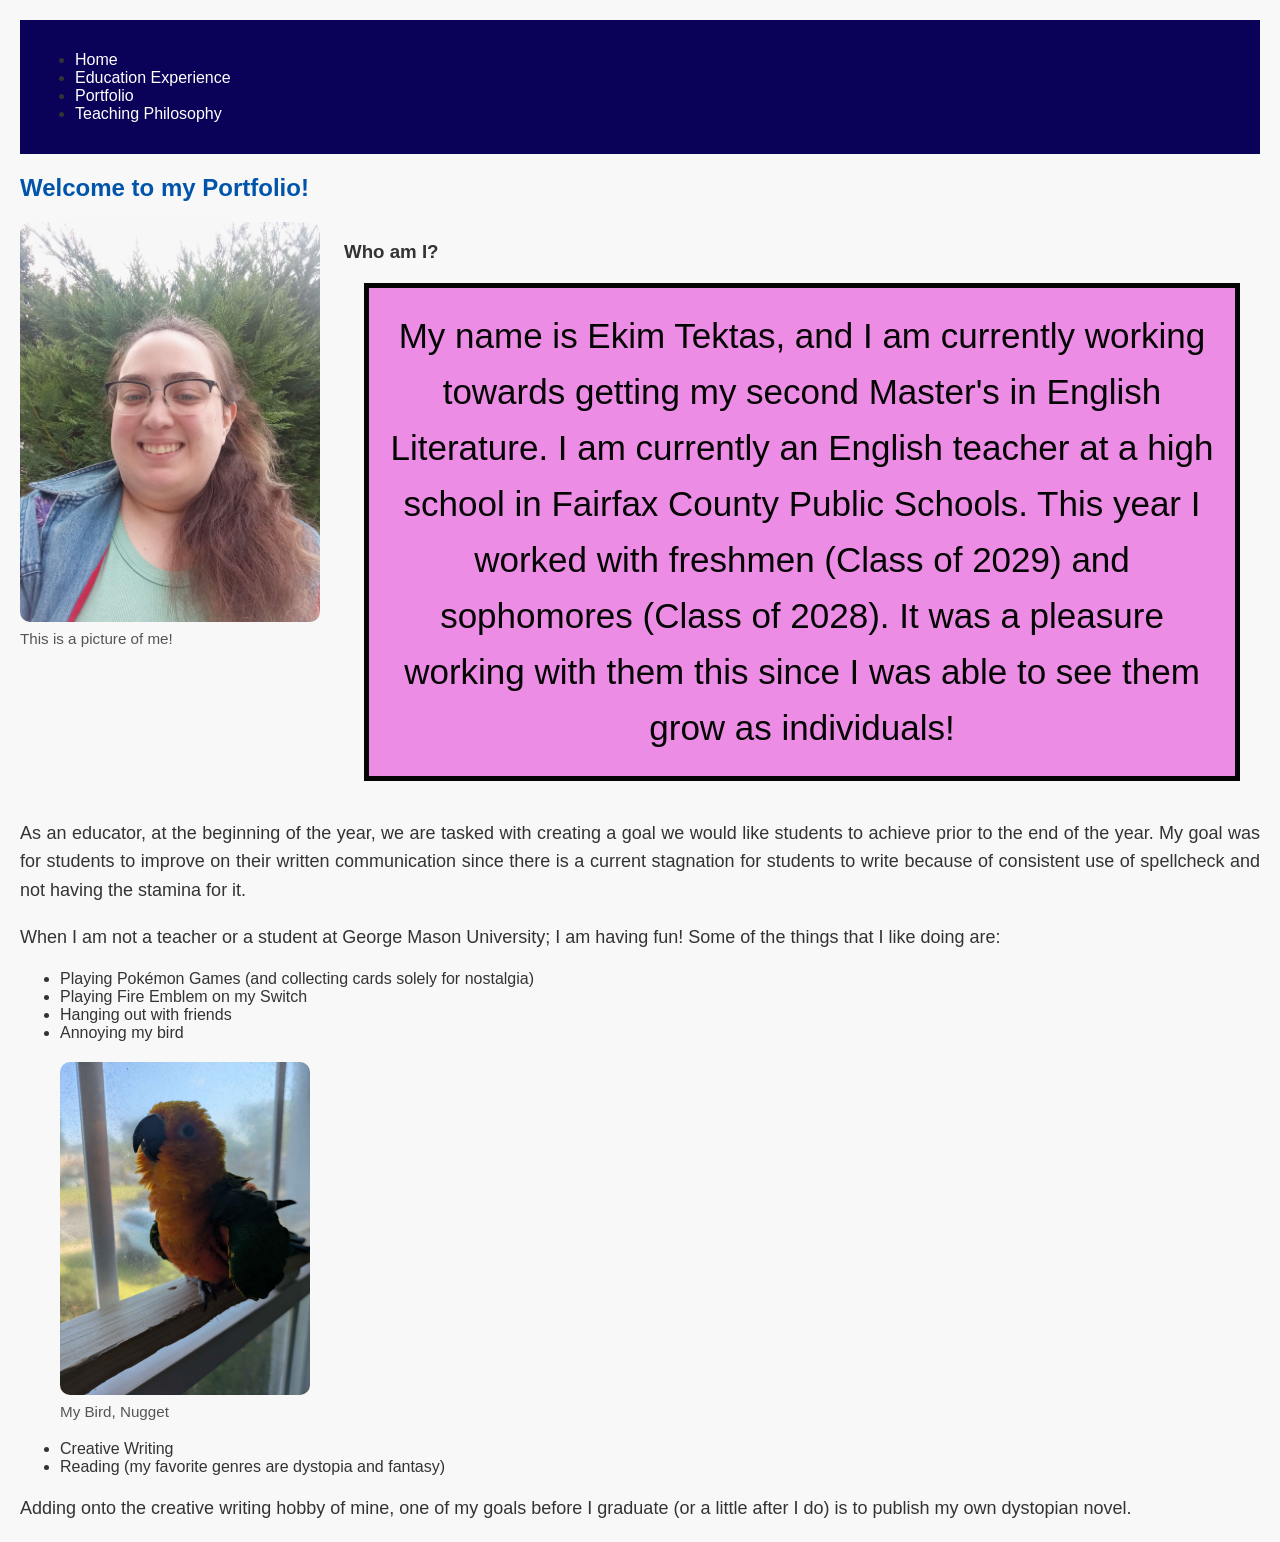
<file: index.html>
<html>
<head>
<meta charset="UTF-8">
<meta name="viewport" content="width=device-width, initial-scale=1.0">
<title>Home</title>
<link rel="stylesheet" href="styles.css">
</head>
<body>
<nav>
<ul class="navbar">
<li><a href="index.html">Home</a></li>
<li><a href="education.html">Education Experience</a></li>
<li><a href="portfolio.html">Portfolio</a></li>
<li><a href="teaching.html">Teaching Philosophy</a></li>
</ul>
</nav>
<h2> Welcome to my Portfolio! </h2>
<div class="intro-layout">
  <figure class="profile-figure">
    <img src="Picture of Ekim.jpg" alt="Picture of Ekim" style="width:300px;max-width:100%;height:auto;">
    <figcaption>This is a picture of me!</figcaption>
  </figure>
  <div class="intro-text">
    <h3>Who am I?</h3>
    <p id="Intro">My name is Ekim Tektas, and I am currently working towards getting my second Master's in English Literature. I am currently an English teacher at a high school in Fairfax County Public Schools. This year I worked with freshmen (Class of 2029) and sophomores (Class of 2028). It was a pleasure working with them this since I was able to see them grow as individuals! </p>
  </div>
</div>
<p>As an educator, at the beginning of the year, we are tasked with creating a goal we would like students to achieve prior to the end of the year. My goal was for students to improve on their written communication since there is a current stagnation for students to write because of consistent use of spellcheck and not having the stamina for it.</p>
<p> When I am not a teacher or a student at George Mason University; I am having fun! Some of the things that I like doing are:</p>
<ul>
<li>Playing Pokémon Games (and collecting cards solely for nostalgia)</li>
<li>Playing Fire Emblem on my Switch</li>
<li>Hanging out with friends</li>
<li>Annoying my bird </li>
<figure class="pet-figure">
  <img src="Nugget.jpg" alt="My Bird">
  <figcaption>My Bird, Nugget</figcaption>
</figure>
<li>Creative Writing</li>
<li>Reading (my favorite genres are dystopia and fantasy)</li>
</ul>
<p>Adding onto the creative writing hobby of mine, one of my goals before I graduate (or a little after I do) is to publish my own dystopian novel.</p>
</body>
</html>
</file>
<file: styles.css>
body{
    font-family: Arial, sans-serif;
    background-color:#f8f8f8;
    color:#333;
    margin:20px;
}

nav{
    background:#0a0158;
    padding:15px;
}

nav a{
    color:white;
    text-decoration:none;
    margin-right:20px;
}

h1{
    color:#003366;
}

h2{
    color:#0055aa;
}

p{
    font-size:18px;
    line-height:1.6;
    text-align:justify;
}

img{
    width:250px;
    border-radius:10px;
}

.portfolio-image{
    width:50%;
    height:auto;
    border-radius:10px;
}

figure{
    margin:20px 0;
}

figcaption{
    margin-top:8px;
    font-size:0.95rem;
    color:#555;
}

.intro-layout{
    display:flex;
    align-items:flex-start;
    gap:24px;
    flex-wrap:wrap;
}

.profile-figure{
    margin:0;
    flex:0 0 300px;
}

.intro-text{
    flex:1 1 400px;
}

section{
    background:white;
    padding:20px;
    margin-bottom:20px;
    border:1px solid #ccc;
}

footer{
    text-align:center;
    margin-top:30px;
}

#Intro{
    background-color:#ec8ce4;
    color:#050505;
    font-size:35px;
    text-align:center; 
    Border: 5px solid #050505; 
    padding: 20px;
    margin: 20px;
}

#Portfolio-Intro{
    background-color:#59bae0;
    color:#050505;
    font-size:20px;
    text-align:Left;  
}

#Teaching-Intro{
    background-color:#f5e6a0;
    color:#050505;
    font-size:20px;
    text-align:Left;  
}

#Education-Intro{
    background-color:#b7f368;
    color:#050505;
    font-size:20px;
    text-align:Left;  
}
</file>
